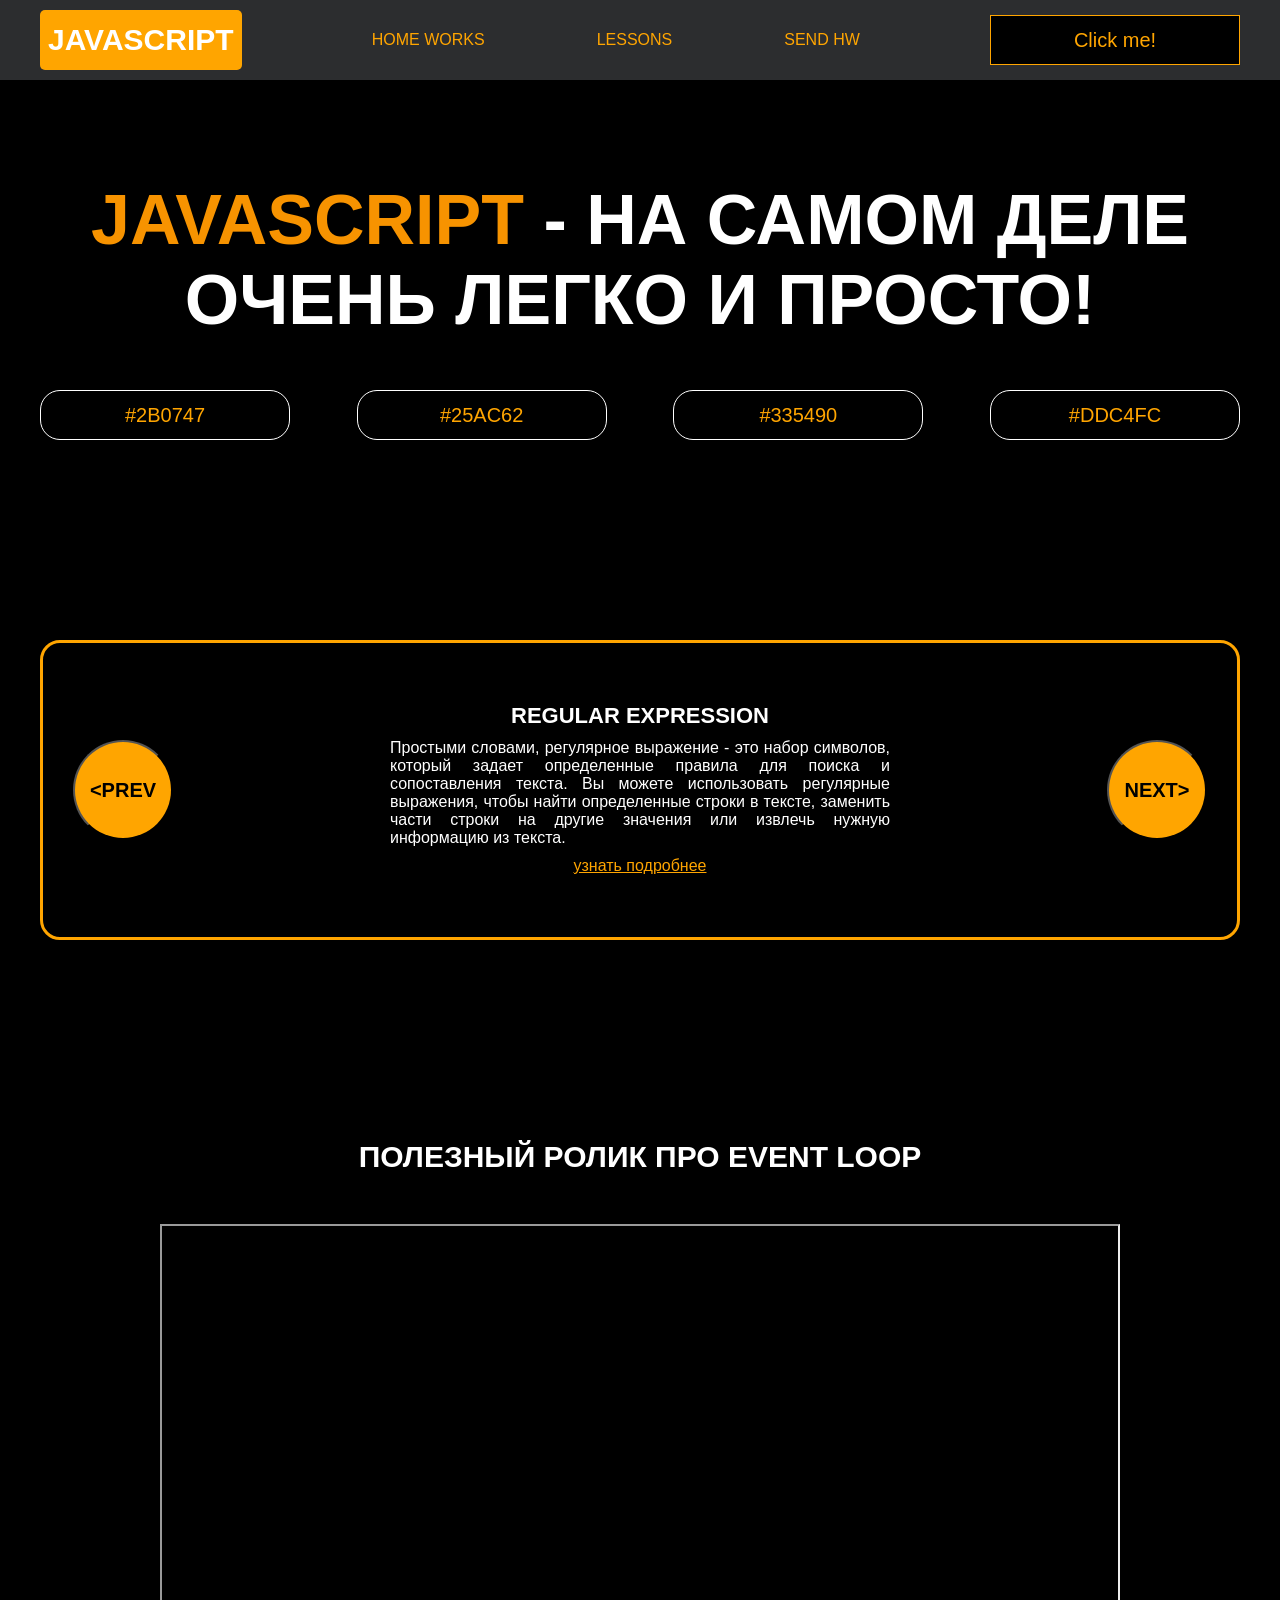
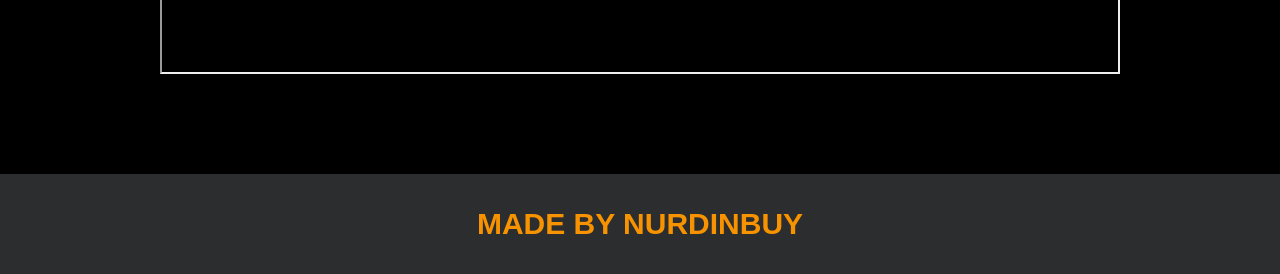
<file: project/index.html>
<!DOCTYPE html>
<html lang="en">
<head>
    <meta charset="UTF-8">
    <title>Java Script</title>
    <link rel="stylesheet" href="css/style.css">
    <link rel="stylesheet" href="css/core.css">
</head>
<body>

<div class="wrapper">
    <div class="header">
        <div class="container">
            <div class="inner_header">
                <a href="index.html">
                    <div class="logotype">
                        <h2>JavaScript</h2>
                    </div>
                </a>
                <ul class="menu">
                    <li class="menu_link">
                        <a href="pages/home_works.html">Home Works</a>
                    </li>
                    <li class="menu_link">
                        <a href="pages/lessons.html">Lessons</a>
                    </li>
                    <li class="menu_link">
                        <a href="https://t.me/NurDinBuy16" target="_blank">Send hw</a>
                    </li>
                </ul>
                <button class="btn btn_trigger" id="btn-get">Click me!</button>
            </div>
        </div>
    </div>
    <div class="main_block">
        <div class="container">
            <div class="inner_main">
                <h1><strong id="js-color">JavaScript</strong> - на самом деле очень легко и просто!</h1>
                <div class="colors-buttons">
                    <button class="btn btn-color"></button>
                    <button class="btn btn-color"></button>
                    <button class="btn btn-color"></button>
                    <button class="btn btn-color"></button>
                </div>
            </div>
        </div>
    </div>
    <div class="slider_block">
        <div class="container">
            <div class="inner_slider">
                <div class="slider">
                    <button class="btn-slide" id="prev">&lt;prev</button>
                    <div class="slide active_slide">
                        <div class="slide_card">
                            <h3>regular expression</h3>
                            <p>Простыми словами, регулярное выражение - это набор символов, который задает определенные правила для поиска и сопоставления текста. Вы можете использовать регулярные выражения, чтобы найти определенные строки в тексте, заменить части строки на другие значения или извлечь нужную информацию из текста.</p>
                            <a href="https://developer.mozilla.org/ru/docs/Web/JavaScript/Guide/Regular_expressions" target="_blank">узнать подробнее</a>
                        </div>
                    </div>
                    <div class="slide">
                        <div class="slide_card">
                            <h3>recursion</h3>
                            <p>Простыми словами, рекурсия - это, когда функция делает повторяющиеся вызовы самой себя для решения задачи, пока не достигнет определенного условия выхода из рекурсии.</p>
                            <a href="https://learn.javascript.ru/recursion" target="_blank">узнать подробнее</a>
                        </div>
                    </div>
                    <div class="slide">
                        <div class="slide_card">
                            <h3>json</h3>
                            <p>Простыми словами, JSON - это способ представления данных в виде текста, чтобы они могли быть легко поняты и использованы различными программами. Он использует простые правила для описания объектов и массивов, а также для представления простых типов данных, таких как строки, числа, логические значения и т.д.</p>
                            <a href="https://developer.mozilla.org/ru/docs/Learn/JavaScript/Objects/JSON" target="_blank">узнать подробнее</a>
                        </div>
                    </div>
                    <div class="slide">
                        <div class="slide_card">
                            <h3>event loop</h3>
                            <p>Простыми словами, event loop похож на дежурного, который непрерывно проверяет, произошло ли какое-либо событие, и реагирует на него, когда оно происходит. Он имеет список задач, которые нужно выполнить, и он перебирает этот список событий одно за другим, обрабатывая каждое событие, когда оно наступает.</p>
                            <a href="https://highload.today/kak-ustroen-event-loop-v-javascript-parallelnaya-model-i-tsikl-sobytij/" target="_blank">узнать подробнее</a>
                        </div>
                    </div>
                    <button class="btn-slide" id="next">next&gt;</button>
                </div>
            </div>
        </div>
    </div>
    <div class="block_video">
        <div class="container">
            <h3>Полезный ролик про Event Loop</h3>
            <div class="inner_block_video">
                <iframe width="80%" height="450" src="https://www.youtube.com/embed/zDlg64fsQow" title="YouTube video player" frameborder="2" allow="autoplay; clipboard-write; encrypted-media; gyroscope; picture-in-picture; web-share" allowfullscreen></iframe>
            </div>
        </div>
    </div>
    <div class="footer">
        <div class="container">
            <a href="https://www.instagram.com/nurdinbuy/" target="_blank">
                <div class="inner_footer">
                    <h2>Made by NurDinBuy</h2>
                </div>
            </a>
        </div>
    </div>
</div>

<div class="modal">
    <div class="modal-content">
        <span class="modal-close">&times;</span>
        <h2>Модальное окно</h2>
        <p>Содержимое модального окна</p>
    </div>

</div>
</body>
<script src="js/main.js"></script>
<script src="js/modal.js"></script>
</html>
</file>
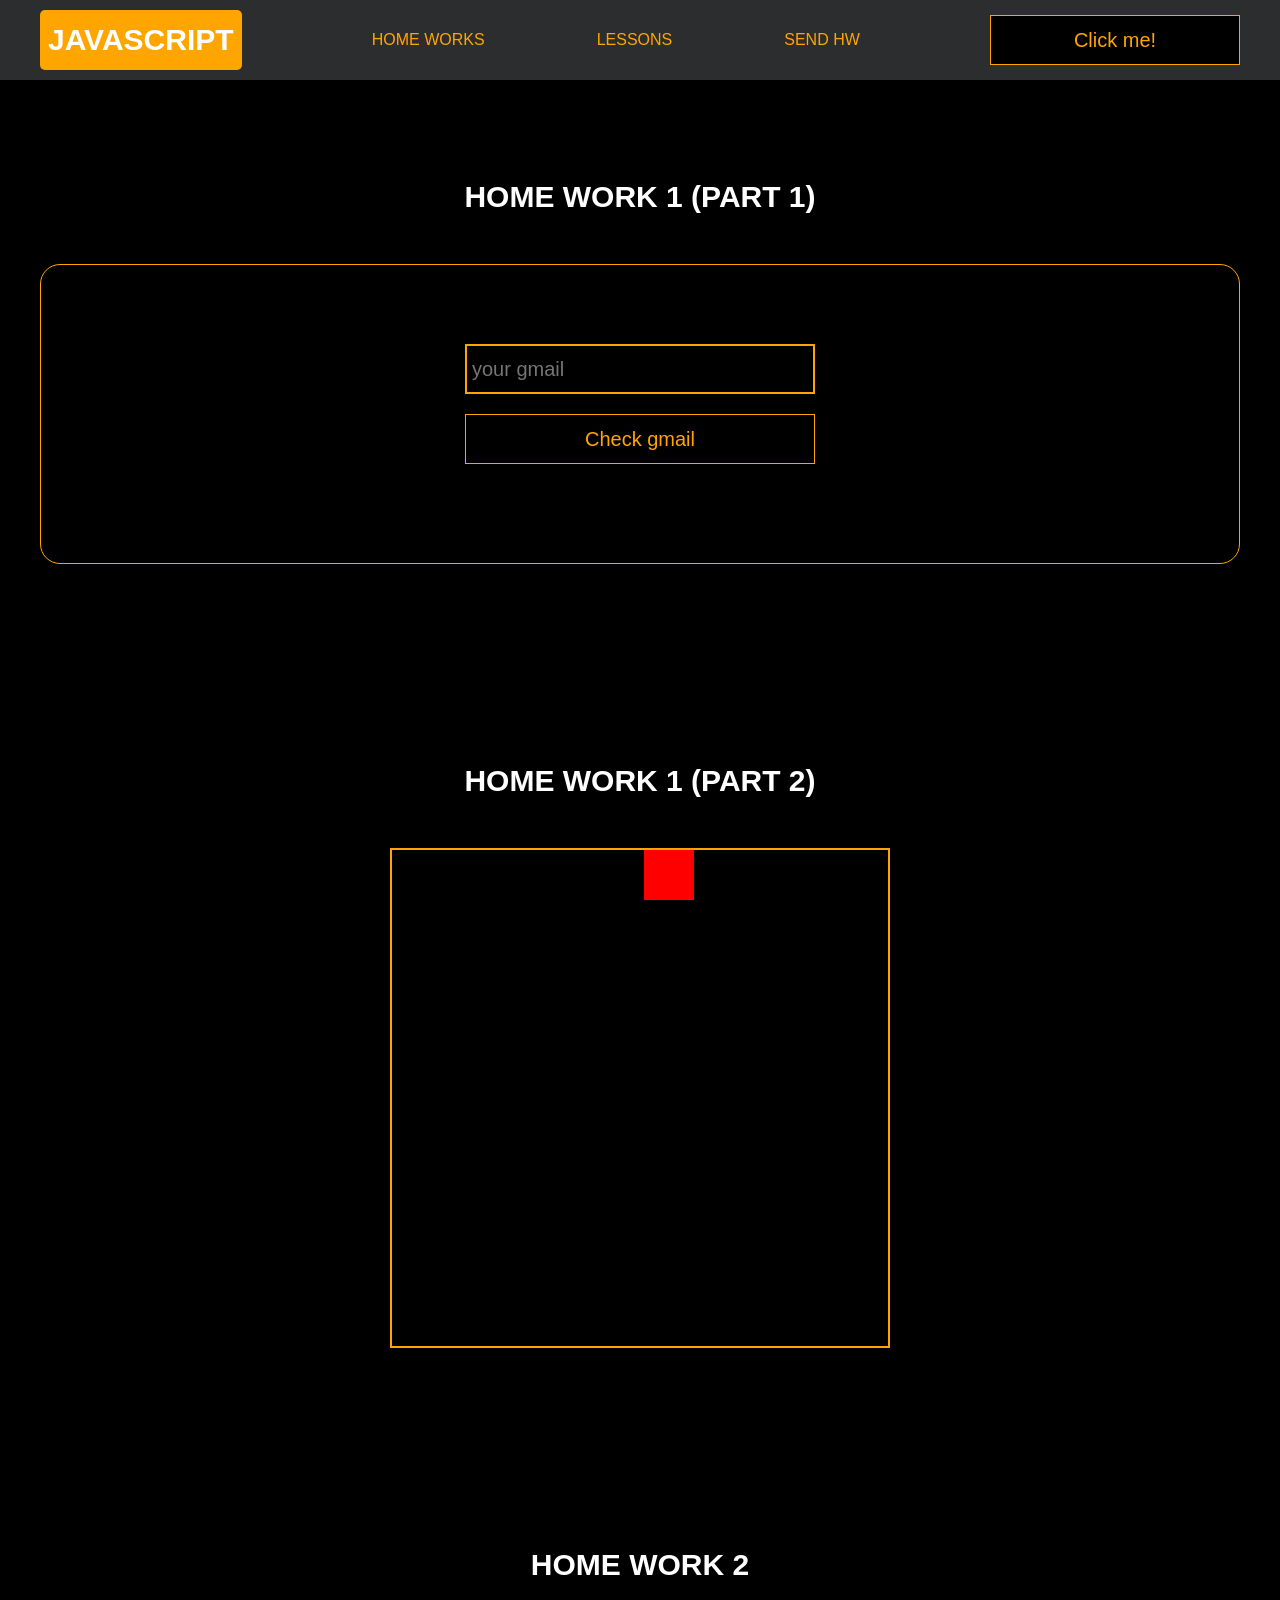
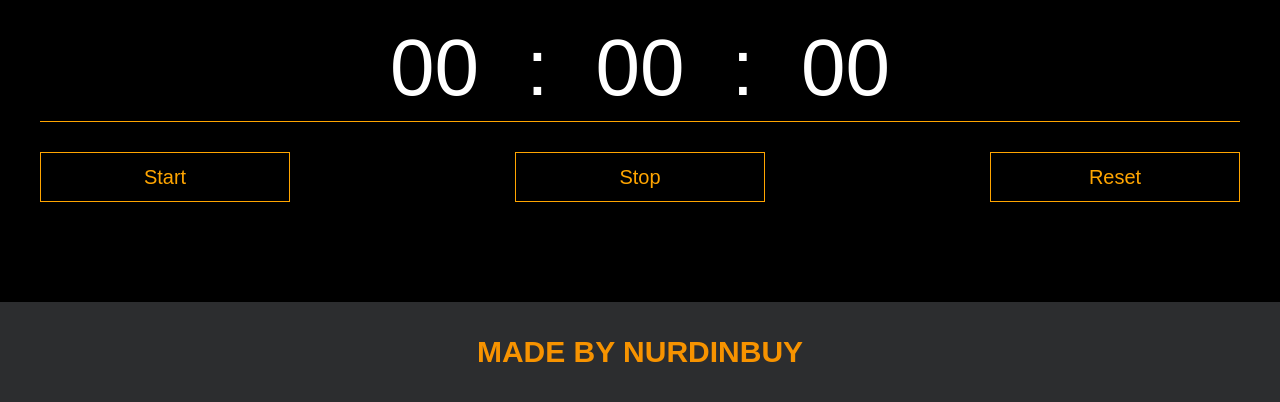
<file: project/pages/home_works.html>
<!DOCTYPE html>
<html lang="en">
<head>
    <meta charset="UTF-8">
    <title>Home Works</title>
    <link rel="stylesheet" href="../css/style.css">
    <link rel="stylesheet" href="../css/core.css">
    <link rel="stylesheet" href="../css/home_works.css">
</head>
<body>

<div class="wrapper">
    <div class="header">
        <div class="container">
            <div class="inner_header">
                <a href="../index.html">
                    <div class="logotype">
                        <h2>Java<span>Script</span></h2>
                    </div>
                </a>
                <ul class="menu">
                    <li class="menu_link">
                        <a href="../pages/home_works.html">Home Works</a>
                    </li>
                    <li class="menu_link">
                        <a href="../pages/lessons.html">Lessons</a>
                    </li>
                    <li class="menu_link">
                        <a href="https://t.me/NurDinBuy16" target="_blank">Send hw</a>
                    </li>
                </ul>
                <button class="btn btn_trigger" id="btn-get">Click me!</button>
            </div>
        </div>
    </div>
    <div class="gmail_block">
        <div class="container">
            <h3>Home work 1 (part 1)</h3>
            <div class="inner_gmail_block">
                <div class="form_gmail">
                    <label for="gmail_input"></label>
                    <input type="text" id="gmail_input" placeholder="your gmail">
                    <button class="btn" id="gmail_button">Check gmail</button>
                    <span class="checker" id="gmail_result"></span>
                </div>
            </div>
        </div>
    </div>
    <div class="move_block">
        <div class="container">
            <h3>Home work 1 (part 2)</h3>
            <div class="inner_move_block">
                <div class="parent_block">
                    <div class="child_block"></div>
                </div>
            </div>
        </div>
    </div>

    <div class="stopwatch">
        <div class="container">
            <h3>Home work 2 </h3>
            <div class="time">
                <div class="time_block">
                    <div class="interval" id="minutes">00</div>
                    <div class="break">:</div>
                    <div class="interval" id="seconds">00</div>
                    <div class="break">:</div>
                    <div class="interval" id="ml-seconds">00</div>
                </div>
            </div>
            <div class="time_buttons">
                <button class="btn" id="start">Start</button>
                <button class="btn" id="stop">Stop</button>
                <button class="btn" id="reset">Reset</button>
            </div>
        </div>
    </div>
    <div class="footer">
        <div class="container">
            <a href="https://www.instagram.com/nurdinbuy/" target="_blank">
                <div class="inner_footer">
                    <h2>Made by NurDinBuy</h2>
                </div>
            </a>
        </div>
    </div>
</div>

<div class="modal">
    <div class="modal-content">
        <span class="modal-close">&times;</span>
        <h2>Модальное окно</h2>
        <p>Это содержимое модального окна.</p>
    </div>
</div>
</body>
<script src="../js/home_works.js"></script>
<script src="../js/modal.js"></script>
</html>
</file>
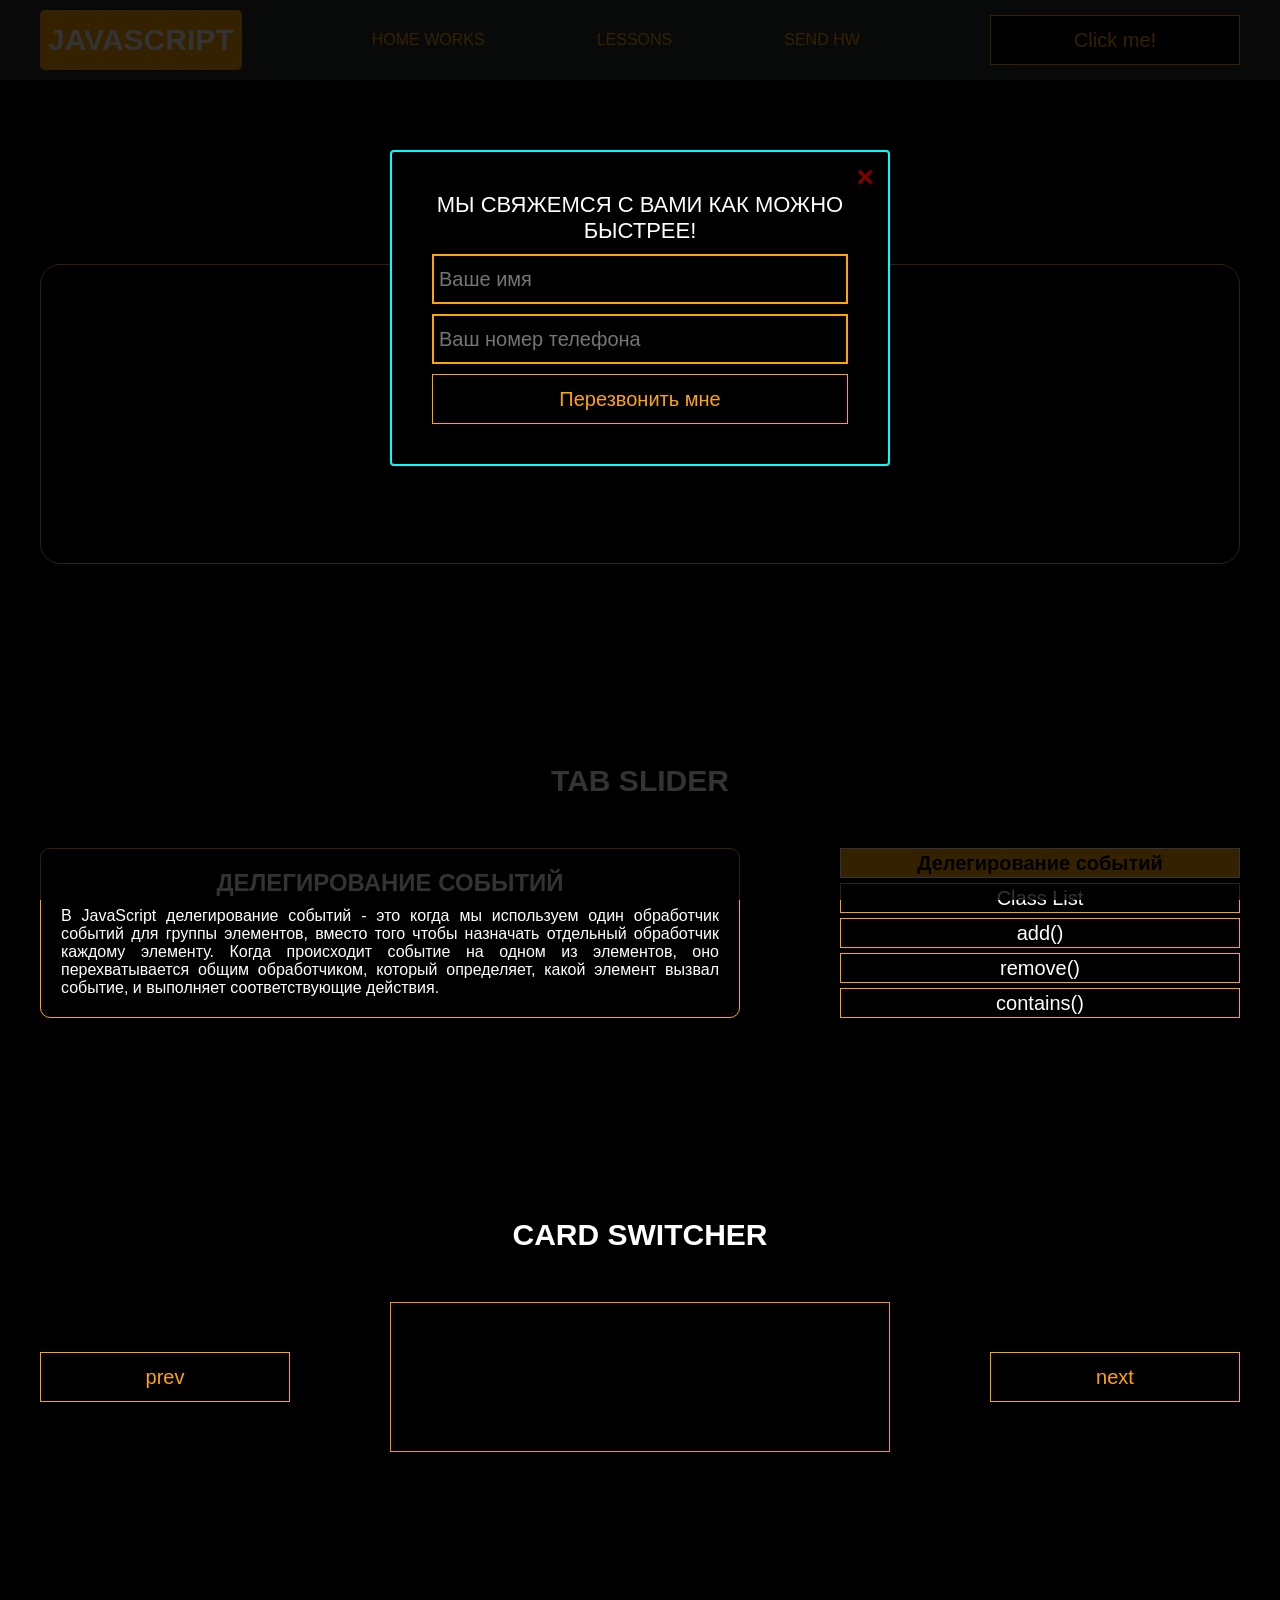
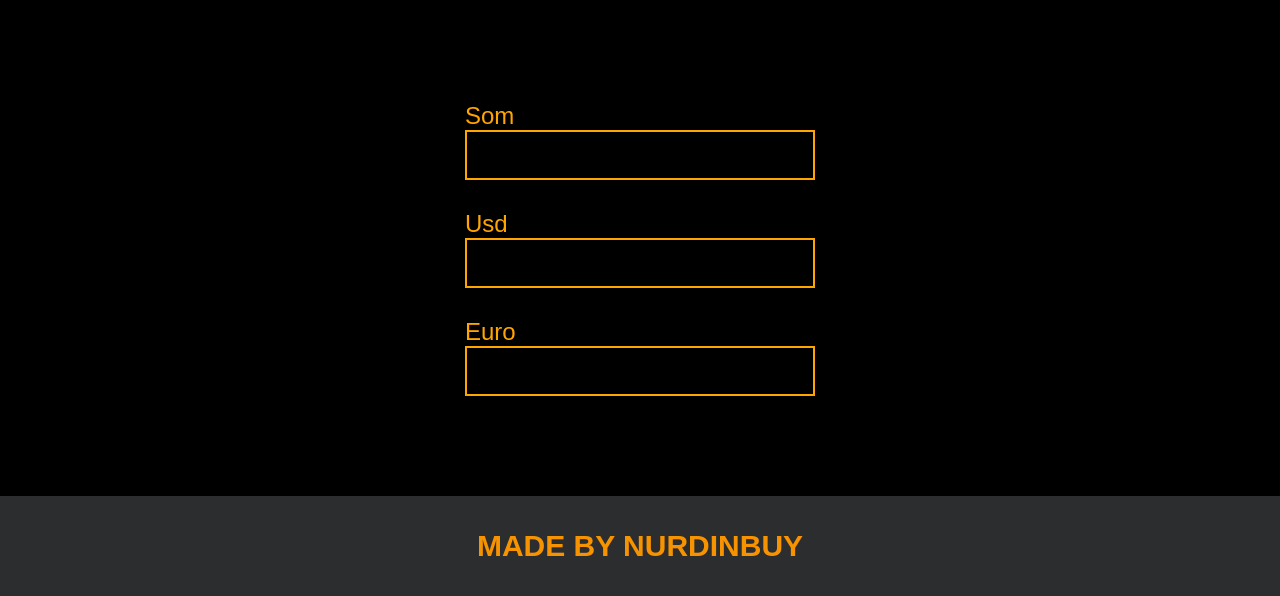
<file: project/pages/lessons.html>
<!DOCTYPE html>
<html lang="en">
<head>
    <meta charset="UTF-8">
    <title>Lessons</title>
    <link rel="stylesheet" href="../css/style.css">
    <link rel="stylesheet" href="../css/core.css">
    <link rel="stylesheet" href="../css/lessons.css">
</head>
<body>

<div class="wrapper">
    <div class="header">
        <div class="container">
            <div class="inner_header">
                <a href="../index.html">
                    <div class="logotype">
                        <h2>Java<span>Script</span></h2>
                    </div>
                </a>
                <ul class="menu">
                    <li class="menu_link">
                        <a href="../pages/home_works.html">Home Works</a>
                    </li>
                    <li class="menu_link">
                        <a href="../pages/lessons.html">Lessons</a>
                    </li>
                    <li class="menu_link">
                        <a href="https://t.me/NurDinBuy16" target="_blank">Send hw</a>
                    </li>
                </ul>
                <button class="btn btn_trigger" id="btn-get">Click me!</button>

            </div>
        </div>
    </div>
    <div class="phone_block">
        <div class="container">
            <h3>Phone checker</h3>
            <div class="inner_phone_block">
                <div class="form_phone">
                    <label for="phone_input"></label>
                    <input type="text" id="phone_input" placeholder="+996 XXX XX-XX-XX">
                    <button class="btn" id="phone_button">Check number</button>
                    <span class="checker" id="phone_result"></span>
                </div>
            </div>
        </div>
    </div>

    <div class="tab_slider">
        <div class="container">
            <h3>tab slider</h3>
            <div class="inner_tab_slider">
                <div class="tab_contents_block">
                    <div class="tab_content_block">
                        <h4>Делегирование событий</h4>
                        <p>В JavaScript делегирование событий - это когда мы используем один обработчик событий для группы элементов, вместо того чтобы назначать отдельный обработчик каждому элементу. Когда происходит событие на одном из элементов, оно перехватывается общим обработчиком, который определяет, какой элемент вызвал событие, и выполняет соответствующие действия.</p>
                    </div>
                    <div class="tab_content_block">
                        <h4>classList</h4>
                        <p>classList в JavaScript - это свойство, которое позволяет нам работать с классами элемента HTML. С помощью classList мы можем добавлять, удалять или проверять наличие классов у элемента. Допустим, у нас есть элемент на веб-странице, и мы хотим изменить его классы с помощью JavaScript. Вместо того, чтобы обращаться напрямую к атрибуту class, мы можем использовать свойство classList этого элемента. </p>
                    </div>
                    <div class="tab_content_block">
                        <h4>add()</h4>
                        <p>Метод add позволяет добавить новый класс к списку классов элемента. Например, element.classList.add('new-class') добавит класс с именем "new-class" к элементу.</p>
                    </div>
                    <div class="tab_content_block">
                        <h4>remove()</h4>
                        <p>Метод remove позволяет удалить класс из списка классов элемента. Например, element.classList.remove('old-class') удалит класс с именем "old-class" из элемента.</p>
                    </div>
                    <div class="tab_content_block">
                        <h4>contains()</h4>
                        <p>Метод contains позволяет проверить, содержит ли элемент определенный класс. Он возвращает true, если класс присутствует, и false, если его нет. Например, element.classList.contains('highlight') вернет true, если у элемента есть класс "highlight".</p>
                    </div>
                    <div class="tab_content_items">
                        <div class="tab_content_item tab_content_item_active">Делегирование событий</div>
                        <div class="tab_content_item">Class List</div>
                        <div class="tab_content_item">add()</div>
                        <div class="tab_content_item">remove()</div>
                        <div class="tab_content_item">contains()</div>
                    </div>

                </div>
            </div>
        </div>
    </div>
    <div class="card_switcher">
        <div class="container">
            <h3>Card Switcher</h3>
            <div class="inner_card_switcher">
                <button class="btn" id="btn-prev">prev</button>
                <div class="card"></div>
                <button class="btn" id="btn-next">next</button>
            </div>
        </div>
    </div>
    <div class="converter">
        <div class="container">
            <div class="inner_converter">
                <div class="som">
                    <label for="som">Som</label>
                    <input type="number" id="som">
                </div>
                <div class="usd">
                    <label for="usd">Usd</label>
                    <input type="number" id="usd">
                </div>
                <div class="euro">
                    <label for="euro">Euro</label>
                    <input type="text" id="euro">
                </div>
            </div>
        </div>
    </div>

    <div class="footer">
        <div class="container">
            <a href="https://www.instagram.com/nurdinbuy/" target="_blank">
                <div class="inner_footer">
                    <h2>Made by NurDinBuy</h2>
                </div>
            </a>
        </div>
    </div>
</div>

<!--<div class="modal">-->
<!--    <div class="modal-content">-->
<!--        <span class="modal-close">&times;</span>-->
<!--        <h2>Модальное окно</h2>-->
<!--        <p>Это содержимое модального окна.</p>-->
<!--    </div>-->
<!--</div>-->

<div class="modal">
    <div class="modal_dialog">
        <div class="modal_dialog_content">
            <form action="#">
                <div class="modal_dialog_content_close" id="closeModal">&times;</div>
                <div class="modal_dialog_content_title">Мы свяжемся с вами как можно быстрее!</div>
                <input required placeholder="Ваше имя" name="name" type="text" class="modal_dialog_content_input">
                <input required placeholder="Ваш номер телефона" name="phone" type="phone" class="modal_dialog_content_input">
                <button class="btn btn_dark btn_min">Перезвонить мне</button>
            </form>
        </div>
    </div>
</div>


</body>
<script src="../js/modal.js"></script>
<script src="../js/lesson.js"></script>

</html>
</file>
<file: project/css/style.css>
/* HEADER */

.header {
    height: 80px;
    background: #2c2d2f;
    display: flex;
    align-items: center;
    width: 100%;
}

.inner_header {
    height: 100%;
    display: flex;
    align-items: center;
    justify-content: space-between;
}

/* LOGOTYPE */

.logotype {
    display: flex;
    align-items: center;
    justify-content: center;
    font-size: 22px;
    height: 60px;
    width: fit-content;
    background: orange;
    padding: 8px;
    color: white;
    border-radius: 5px;
    cursor: pointer;
}

/* HEADER MENU */

.menu {
    display: flex;
    justify-content: space-around;
    width: 600px;
}

.menu_link a {
    color: orange;
    text-transform: uppercase;
}

.menu_link a:hover {
    text-decoration: underline;
}

/* MAIN BLOCK */

.main_block {
    padding: 100px 0;
    background: black;
}

/* BUTTONS COLOR PICKER */

.colors-buttons {
    display: flex;
    justify-content: space-between;
    margin-top: 50px;
}

.btn-color {
    border-radius: 20px;
    border-color: white !important;
}

/* FOOTER */

.footer {
    background: #2c2d2f;
    width: 100%;
}

.inner_footer {
    display: flex;
    align-items: center;
    justify-content: center;
    height: 100px;
}

.footer h2 {
    text-transform: uppercase;
    color: #F79300;
    font-weight: 600;
}


/* SLIDER BLOCK */

.slider_block {
    padding: 100px 0;
    background: black;
}

.slider {
    position: relative;
    width: 100%;
    height: 300px;
    overflow: hidden;
    border: 3px solid orange;
    border-radius: 20px;
    display: flex;
    align-items: center;
    justify-content: space-between;
    padding: 0 30px;
}

.slide {
    position: absolute;
    top: 60px;
    left: 0;
    width: 100%;
    height: 100%;
    display: none;
    transition: opacity 0.5s ease-in-out;
}

.slide_card {
    color: white;
    margin: 0 auto;
    width: 500px;
    text-align: center;
}

.slide_card h3 {
    color: white;
    text-transform: uppercase;
    font-size: 22px;
}

.slide_card p {
    font-size: 16px;
    text-align: justify;
    margin: 10px 0;
}

.slide_card a {
    color: orange;
    text-decoration: underline;
}

.slide.active_slide {
    display: block;
}

/* VIDEO BLOCK */

.block_video {
    background: black;
    padding: 100px 0;
}

.inner_block_video {
    display: flex;
    justify-content: center;
    margin-top: 50px;
}

/*!* MODAL *!*/

/*.modal {*/
/*    position: fixed;*/
/*    top: 0;*/
/*    left: 0;*/
/*    width: 100%;*/
/*    height: 100%;*/
/*    background-color: rgba(0, 0, 0, 0.5);*/
/*    display: flex;*/
/*    justify-content: center;*/
/*    align-items: center;*/
/*    z-index: 9999;*/
/*    opacity: 0;*/
/*    visibility: hidden;*/
/*    transition: opacity 0.3s ease;*/
/*}*/

/*.modal-content {*/
/*    position: absolute;*/
/*    top: 50%;*/
/*    left: 50%;*/
/*    transform: translate(-50%, -50%);*/
/*    background-color: #000;*/
/*    border: 2px solid orange;*/
/*    padding: 20px;*/
/*    border-radius: 5px;*/
/*    box-shadow: 0 0 10px rgba(0, 0, 0, 0.3);*/
/*    color: orange;*/
/*}*/

/*.modal-close {*/
/*    position: absolute;*/
/*    top: 10px;*/
/*    right: 10px;*/
/*    cursor: pointer;*/
/*    color: orange;*/
/*}*/

/*.show {*/
/*    opacity: 1;*/
/*    visibility: visible;*/
/*}*/

/*.hide {*/
/*    opacity: 0;*/
/*    visibility: hidden;*/
/*}*/

/* MODAL */
.modal {
    position: fixed;
    height: 100%;
    width: 100%;
    top: 0;
    left: 0;
    z-index: 2;
    background: rgba(0, 0, 0, 0.8);
    display: none;
}
.modal_dialog {
    max-width: 500px;
    margin: 150px auto;
}
.modal_dialog_content {
    position: relative;
    width: 100%;
    padding: 40px;
    background-color: black;
    border: 2px solid cyan;
    border-radius: 4px;
    max-height: 80vh;
    overflow-y: auto;
}
.modal_dialog_content form {
    display: flex;
    flex-direction: column;
    align-items: center;
}
.modal_dialog_content_close {
    position: absolute;
    top: 8px;
    right: 14px;
    font-size: 30px;
    color: red;
    opacity: 0.5;
    font-weight: 700;
    border: none;
    background-color: transparent;
    cursor: pointer;
}
.modal_dialog_content_title {
    text-align: center;
    font-size: 22px;
    text-transform: uppercase;
    color: white;
}
.modal_dialog_content_input, .modal_dialog_content .btn_min {
    width: 100% !important;
    margin-top: 10px;
}
</file>
<file: project/css/core.css>
* {
    margin: 0;
    padding: 0;
    box-sizing: border-box;
}

.container {
    width: 1200px;
    margin: 0 auto;
}

body {
    font-family: "Britannic Bold", sans-serif;
    background: #c2d0d0;

}

.btn {
    width: 250px;
    height: 50px;
    font-size: 20px;
    cursor: pointer;
    border: 1px solid orange;
    background: black;
    color: orange;
}

.btn:hover {
    background: #414349;
}

.btn:active {
    background: #56585D;
    border: 2px solid orange;
}

a {
    text-decoration: none;
}

li {
    list-style: none;
}

h1 {
    text-align: center;
    font-size: 70px;
    color: white;
    margin: 0 auto;
    text-transform: uppercase;
    font-weight: 600;
}

h2 {
    text-align: center;
    font-size: 30px;
    color: white;
    margin: 0 auto;
    text-transform: uppercase;
    font-weight: 600;
}

h3 {
    text-align: center;
    font-size: 30px;
    color: white;
    margin: 0 auto;
    text-transform: uppercase;
    font-weight: 600;
}

h4 {
    font-size: 24px;
    color: white;
    text-transform: uppercase;
    font-weight: 600;
}

strong {
    color: #F79300;
}

label {
    font-size: 24px;
    color: orange;
}

input {
    width: 350px;
    height: 50px;
    font-size: 20px;
    padding-left: 5px;
    color: orange;
    background: black;
    border: 2px solid orange;
}

.checker {
    color: white;
    font-size: 30px;
}

.btn-slide {
    display: block;
    width: 100px;
    height: 100px;
    background: orange;
    color: black;
    font-size: 20px;
    text-transform: uppercase;
    border-radius: 50%;
    font-weight: 800;
    z-index: 1;
}

.btn-slide:hover {
    background: #b68733 !important;
    cursor: pointer;
    color: white;
}
</file>
<file: project/css/home_works.css>
/* GMAIL BLOCK */

.gmail_block {
    background: black;
    padding: 100px 0;
}

.inner_gmail_block {
    margin-top: 50px;
    display: flex;
    justify-content: space-evenly;
    border: 1px solid orange;
    height: 300px;
    border-radius: 20px;
    align-items: center;
}

.form_gmail {
    display: flex;
    flex-direction: column;
    align-items: center;
}

.form_gmail button {
    width: 100%;
    margin: 20px 0;
}

/* MOVE BLOCK */

.move_block {
    background: black;
    padding: 100px 0;
}

.parent_block {
    height: 500px;
    width: 500px;
    border: 2px solid orange;
    position: relative;
    margin: 0 auto;
}

.child_block {
    position: absolute;
    width: 50px;
    height: 50px;
    background: red;
}

.inner_move_block {
    margin-top: 50px;
}

/* STOP WATCH */

.time {
    color: white;
    display: flex;
    justify-content: center;
    font-size: 80px;
    height: 100px;
    width: 100%;
    border-bottom: 1px solid orange;
    margin-top: 40px;
}

.time_block {
    display: flex;
    width: 500px;
    justify-content: space-between;
}

.stopwatch {
    padding: 100px 0;
    background: black;
}

.time_buttons {
    margin-top: 30px;
    width: 100%;
    display: flex;
    justify-content: space-between;
}

.modal {
    position: fixed;
    top: 0;
    left: 0;
    width: 100%;
    height: 100%;
    background-color: rgba(0, 0, 0, 0.5);
    display: flex;
    justify-content: center;
    align-items: center;
    z-index: 9999;
    opacity: 0;
    visibility: hidden;
    transition: opacity 0.3s ease;
}

.modal-content {
    background-color: white;
    padding: 20px;
}

.modal-close {
    position: absolute;
    top: 10px;
    right: 10px;
    cursor: pointer;
}

.show {
    opacity: 1;
    visibility: visible;
}

.hide {
    opacity: 0;
    visibility: hidden;
}
</file>
<file: project/css/lessons.css>
/* PHONE CHECKER */
.phone_block {
    background: black;
    padding: 100px 0;
}

.inner_phone_block {
    margin-top: 50px;
    display: flex;
    justify-content: space-evenly;
    border: 1px solid orange;
    height: 300px;
    border-radius: 20px;
    align-items: center;
}

.form_phone {
    display: flex;
    flex-direction: column;
    align-items: center;
}

.form_phone button {
    width: 100%;
    margin: 20px 0;
}

/* TAB SLIDER */

.tab_slider {
    background: black;
    padding: 100px 0;
}

.tab_content_block {
    width: 700px;
    border: 1px solid orange;
    padding: 20px;
    border-radius: 10px;
    text-align: center;
    display: flex;
    align-items: center;
    flex-direction: column;
    justify-content: center;
    height: 170px;
}

.tab_content_block p {
    color: white;
    margin-top: 10px;
    text-align: justify;
}

.tab_content_items {
    width: 400px;
    display: flex;
    flex-direction: column;
    row-gap: 5px;
}

.tab_content_item {
    padding: 10px;
    height: 30px;
    color: white;
    border: 1px solid orange;
    text-align: center;
    font-size: 20px;
    cursor: pointer;
    display: grid;
    place-content: center;
}

.tab_content_item_active {
    background: orange;
    color: black;
    font-weight: 600;
    border: 1px solid white;
}

.tab_contents_block {
    display: flex;
    justify-content: space-between;
    align-items: center;
    margin-top: 50px;
}

/*.modal{*/
/*    position: fixed;*/
/*    top: 0;*/
/*    left: 0;*/
/*    width: 100%;*/
/*    height: 100%;*/
/*    background-color: rgba(0, 0, 0, 0.5);*/
/*    display: flex;*/
/*    justify-content: center;*/
/*    align-items: center;*/
/*    z-index: 9999;*/
/*    opacity: 0;*/
/*    visibility: hidden;*/
/*    transition: opacity 0.3s ease;*/
/*}*/

/*.modal-content {*/
/*    background-color: white;*/
/*    padding: 20px;*/
/*}*/

/*.modal-close {*/
/*    position: absolute;*/
/*    top: 10px;*/
/*    right: 10px;*/
/*    cursor: pointer;*/
/*}*/

/*.show {*/
/*    opacity: 1;*/
/*    visibility: visible;*/
/*}*/

/*.hide {*/
/*    opacity: 0;*/
/*    visibility: hidden;*/
/*}*/
/*------CARD SWITCHER------*/

.card_switcher {
    background-color: black;
    padding: 100px 0;
}

.card {
    width: 500px;
    height: 150px;
    border: 1px solid #F79300;
    text-align: center;
    display: flex;
    flex-direction: column;
    justify-content: space-around;
    align-items: center;
    padding: 10px;
}

.card p {
    color: #F79300;
    font-size: 20px;
}

.card span {
    color: white;
    font-size: 30px;
}

.inner_card_switcher {
    margin-top: 50px;
    display: flex;
    align-items: center;
    justify-content: space-between;
}


.converter {
    padding: 100px 0;
    background-color: black;
}

.inner_converter {
    margin-top: 50px;
    display: flex;
    align-items: center;
    justify-content: center;
    flex-direction: column;
    row-gap: 30px;
}

.inner_converter > div {
    display: flex;
    flex-direction: column;
}
</file>
